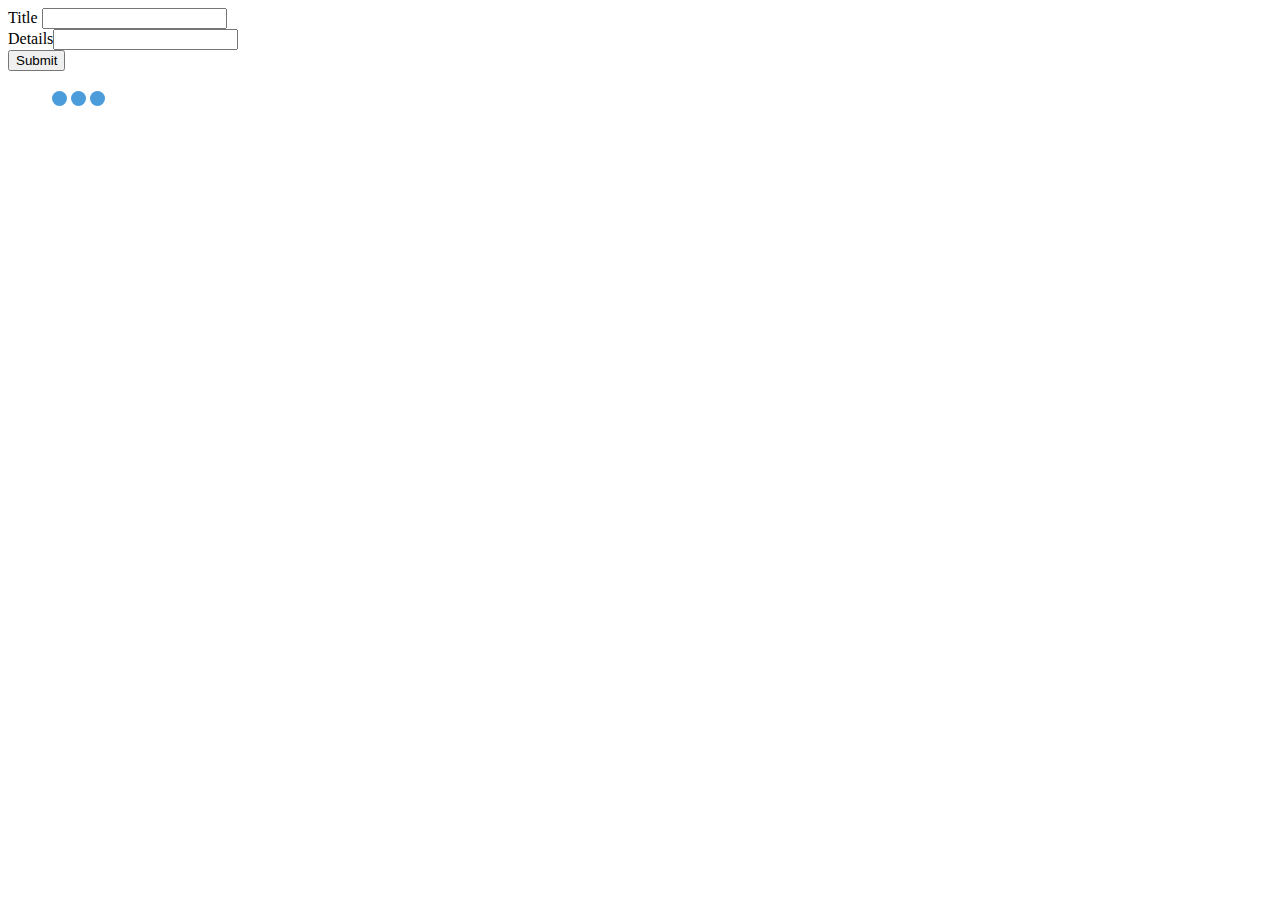
<file: index.html>
<!DOCTYPE html>
<html lang="en">

<head>
    <meta charset="UTF-8">
    <meta http-equiv="X-UA-Compatible" content="IE=edge">
    <meta name="viewport" content="width=device-width, initial-scale=1.0">
    <title>Karina ko blog</title>

</head>

<body>

    <!-- add to blogs  -->
    <section>
        <div><label for="add_title"> Title </label><input type="text" name="title" onchange="addInBlog()" id="add_title"
                class="blog-add" />
        </div>
        <div><label for="add_dec">Details</label><input type="text" name="description" onchange="addInBlog()"
                id="add_dec" class="blog-add" />
        </div>
        <div><button onclick="submitBlog()">Submit</button></div>
        <!-- <div><label for=""></label><input type="text" name="" id="" class="blog-add" /></div> -->

    </section>

    <section id="formFromJS">

    </section>
    <!-- display blogs -->
    <section>
        <div class="display-blog">
            <div class="load-wrapp">
                <div class="load-2">
                    <div class="line"></div>
                    <div class="line"></div>
                    <div class="line"></div>
                </div>
            </div>
        </div>
    </section>


</body>
<script>

    // const formArray = [
    //     "title",
    //     'phone_number',
    //     "description"
    // ]

    // const makeForm = [
    //     { label: "Title", name: 'title', id: "title", type: 'text' },
    //     { label: "PhoneNumber", name: 'phoneNumber', id: "phoneNumber", type: 'number' },
    //     { label: "Description", name: 'description', id: "description", type: 'text' }
    // ];

    // function buildForm() {
    //     let formFromJS = document.querySelector("#formFromJS");
    //     formFromJS.innerHTML = "";
    //     makeForm.forEach((val, key) => {
    //         formFromJS.innerHTML += `
    //         <div><label> ${val.label} </label><input type="${val.type}" name="${val.name}" onchange="addInBlog()" id="${val.id}"
    //             class="red" />
    //     </div>
    //         `
    //     });
    // }
    // buildForm();

    const blogInterface = {
        title: '',
        description: '',
        deleteState: false,
        like: 0,
        comment: []
    };
    let blog = { ...blogInterface };
    let blogs = [];
    let add_title = document.querySelector('#add_title');
    let add_dec = document.querySelector('#add_dec');
    let display_blog = document.querySelector('.display-blog');

    // loadBlogs();
    function loadBlogs() {
        try {
            display_blog.innerHTML = '';
            blogs.forEach(data => {
                display_blog.innerHTML += `<div><div>${data.title}</div><div>${data.description}</div></div>`
            });
        } catch (error) {
            console.error(">>>Error>>", error);
        }
    }

    function resetForm() {
        try {
            blog = { ...blogInterface };
            add_title.value = '';
            add_dec.value = '';
            add_title.focus();
        } catch (error) {
            console.error(">>>Error>>", error);
        }

    }

    function addInBlog() {
        try {
            blog[event.target.name] = event.target.value;
        } catch (error) {
            console.error(">>>Error>>", error);
        }
    }
    function submitBlog() {
        try {
            event.preventDefault();
            if (!blog.title) { alert('Title is required'); return 0; }
            if (!blog.description) { alert('Description is required'); return 0; }
            blogs.push(blog);
            loadBlogs();
            resetForm();
        } catch (error) {
            console.error(">>>Error>>", error);
        }

    }
    // .load-wrapp
</script>

<style>
    /* -----------------------------------------
  =Default css to make the demo more pretty
-------------------------------------------- */
    .red {
        color: red;
    }

    .load-wrapp {
        float: left;
        width: 100px;
        height: 100px;
        margin: 0 10px 10px 0;
        padding: 20px 20px 20px;
        border-radius: 5px;
        text-align: center;

    }

    .load-wrapp p {
        padding: 0 0 20px;
    }

    .load-wrapp:last-child {
        margin-right: 0;
    }

    .line {
        display: inline-block;
        width: 15px;
        height: 15px;
        border-radius: 15px;
        background-color: #4b9cdb;
    }





    .load-2 .line:nth-last-child(1) {
        animation: loadingB 1.5s 1s infinite;
    }

    .load-2 .line:nth-last-child(2) {
        animation: loadingB 1.5s 0.5s infinite;
    }

    .load-2 .line:nth-last-child(3) {
        animation: loadingB 1.5s 0s infinite;
    }



    @keyframes loadingB {
        0 {
            width: 15px;
        }

        50% {
            width: 35px;
        }

        100% {
            width: 15px;
        }
    }
</style>

</html>


<!-- Hw >>>> have to do it :) 
    map();
    filter();
    includes();
    foreach(); and map();
    object.keys();
    object.values();
-->
</file>
